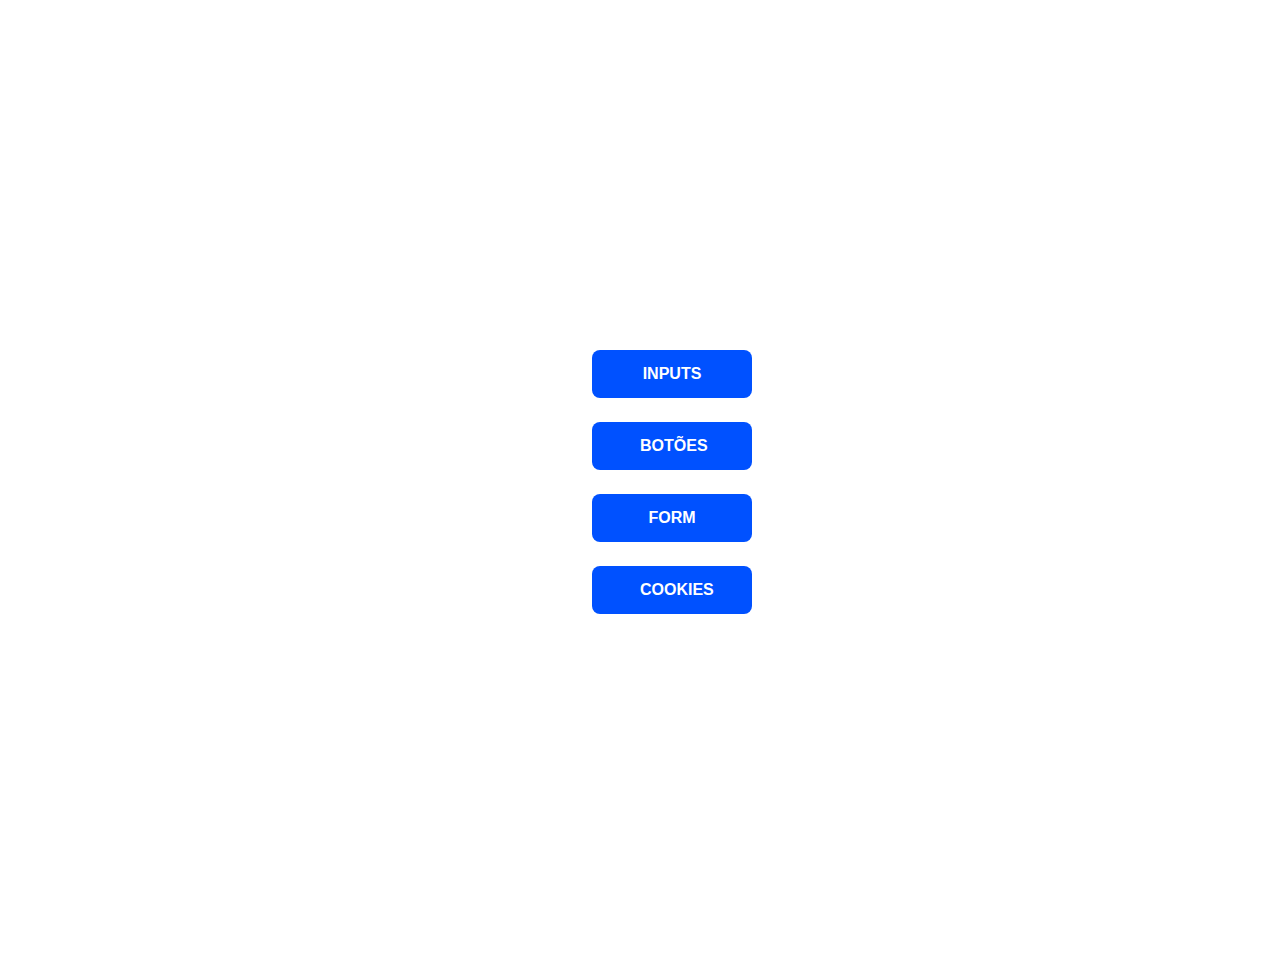
<file: src/index.html>
<!DOCTYPE html>
<html lang="en">
<head>
    <meta charset="UTF-8">
    <meta http-equiv="X-UA-Compatible" content="IE=edge">
    <meta name="viewport" content="width=device-width, initial-scale=1.0">

    <link rel="stylesheet" href="./styles.css">

    <title>JS DOM</title>
</head>
<body>
    <main class="column gap-24 center container">
        <button>
            <a href="./inputs" class="color-white">Inputs</a>
        </button>
    
        <button>
            <a href="./buttons" class="color-white">Botões</a>
        </button>

        <button>
            <a href="./form" class="color-white">Form</a>
        </button>

        <button>
            <a href="./cookies" class="color-white">Cookies</a>
        </button>
    </main>
</body>
</html>
</file>
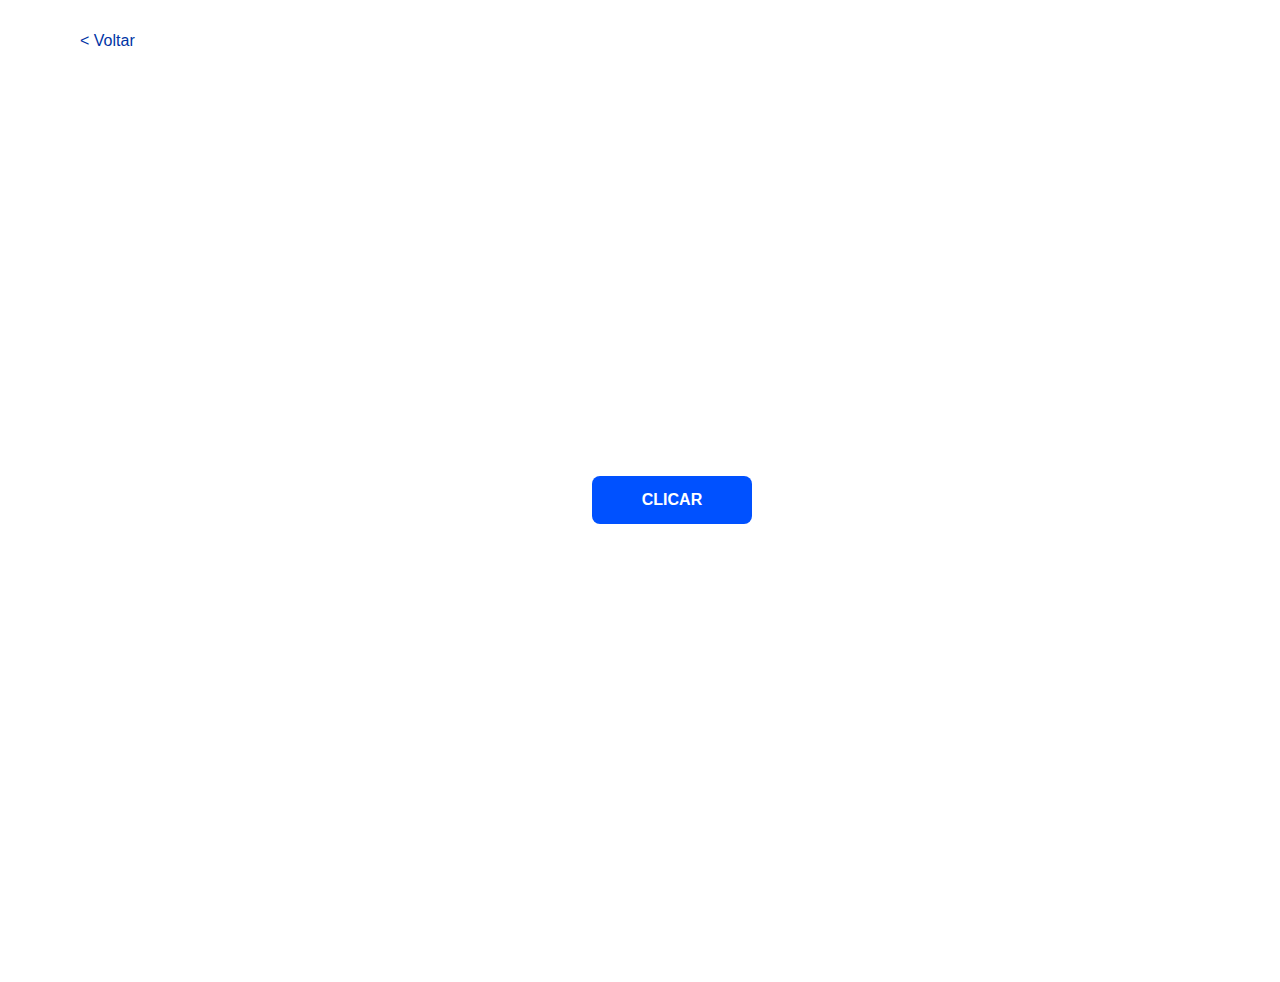
<file: src/buttons/index.html>
<!DOCTYPE html>
<html lang="pt-br">
<head>
    <meta charset="UTF-8">
    <meta http-equiv="X-UA-Compatible" content="IE=edge">
    <meta name="viewport" content="width=device-width, initial-scale=1.0">
    
    <link rel="stylesheet" href="../styles.css">
    
    <title>Button</title>
</head>
<body>
    <a href="../" class="color-blue">&lt Voltar</a>
    <main class="center">
        <button class="color-white">Clicar</button>
    </main>

    <script src="./index.js"></script>
</body>
</html>
</file>
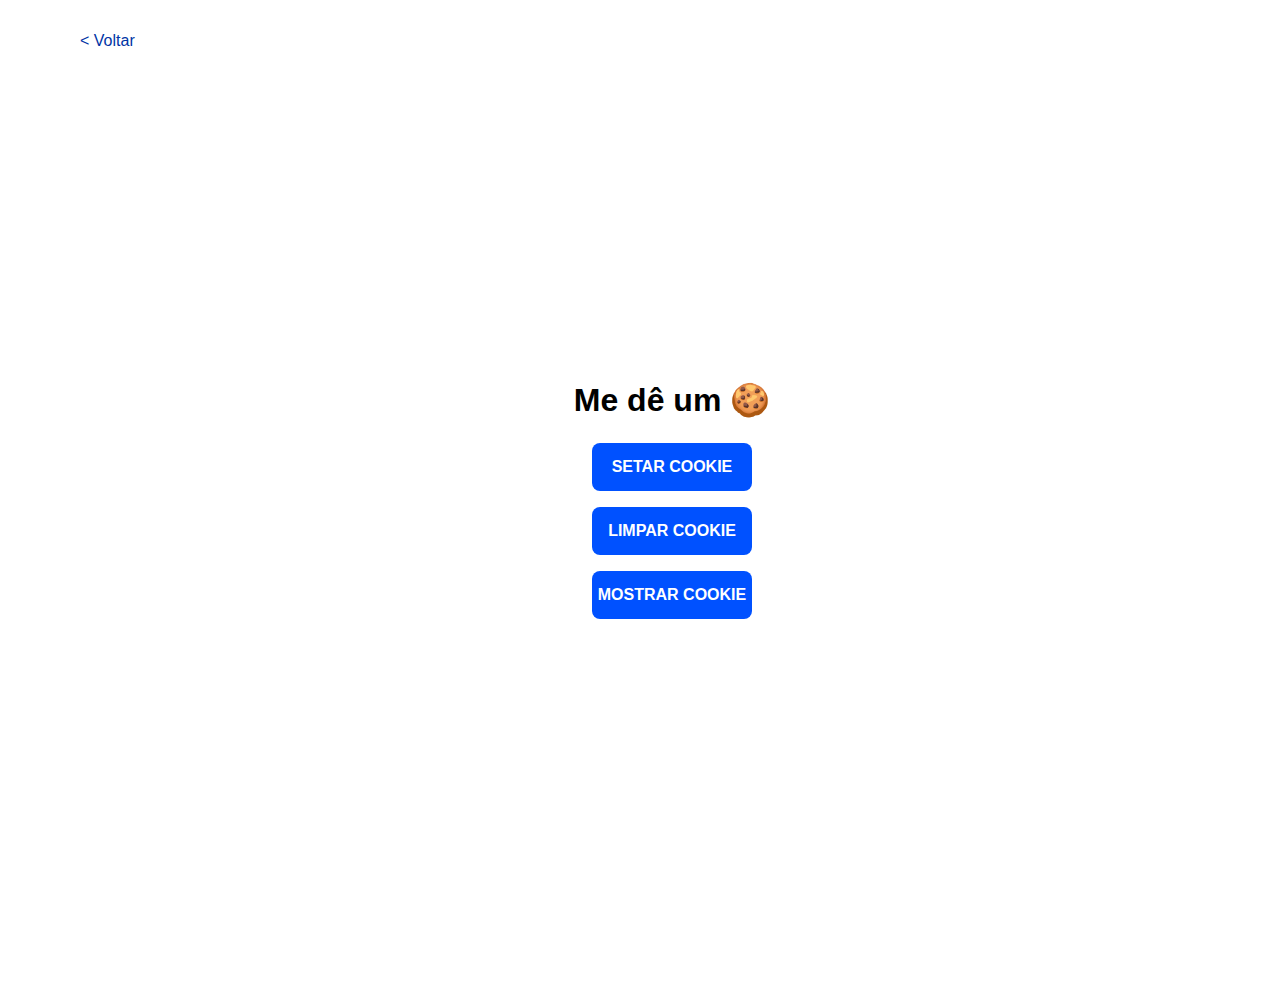
<file: src/cookies/index.html>
<!DOCTYPE html>
<html lang="pt-br">
<head>
    <meta charset="UTF-8">
    <meta http-equiv="X-UA-Compatible" content="IE=edge">
    <meta name="viewport" content="width=device-width, initial-scale=1.0">

    <link rel="stylesheet" href="../styles.css">

    <title>Cookies</title>
</head>
<body>
    <a href="../" class="color-blue">&lt Voltar</a>
    <main class="center column gap-24">
        <h1>Me dê um 🍪</h1>
        <section class="column gap-16">
            <button type="submit" class="color-white" onclick="setCookie()">Setar Cookie</button>
            <button type="submit" class="color-white" onclick="deleteCookie()">Limpar Cookie</button>
            <button type="submit" class="color-white" onclick="showCookie()">Mostrar Cookie</button>
        </section>
    </main>

    <script src="index.js"></script>
</body>
</html>
</file>
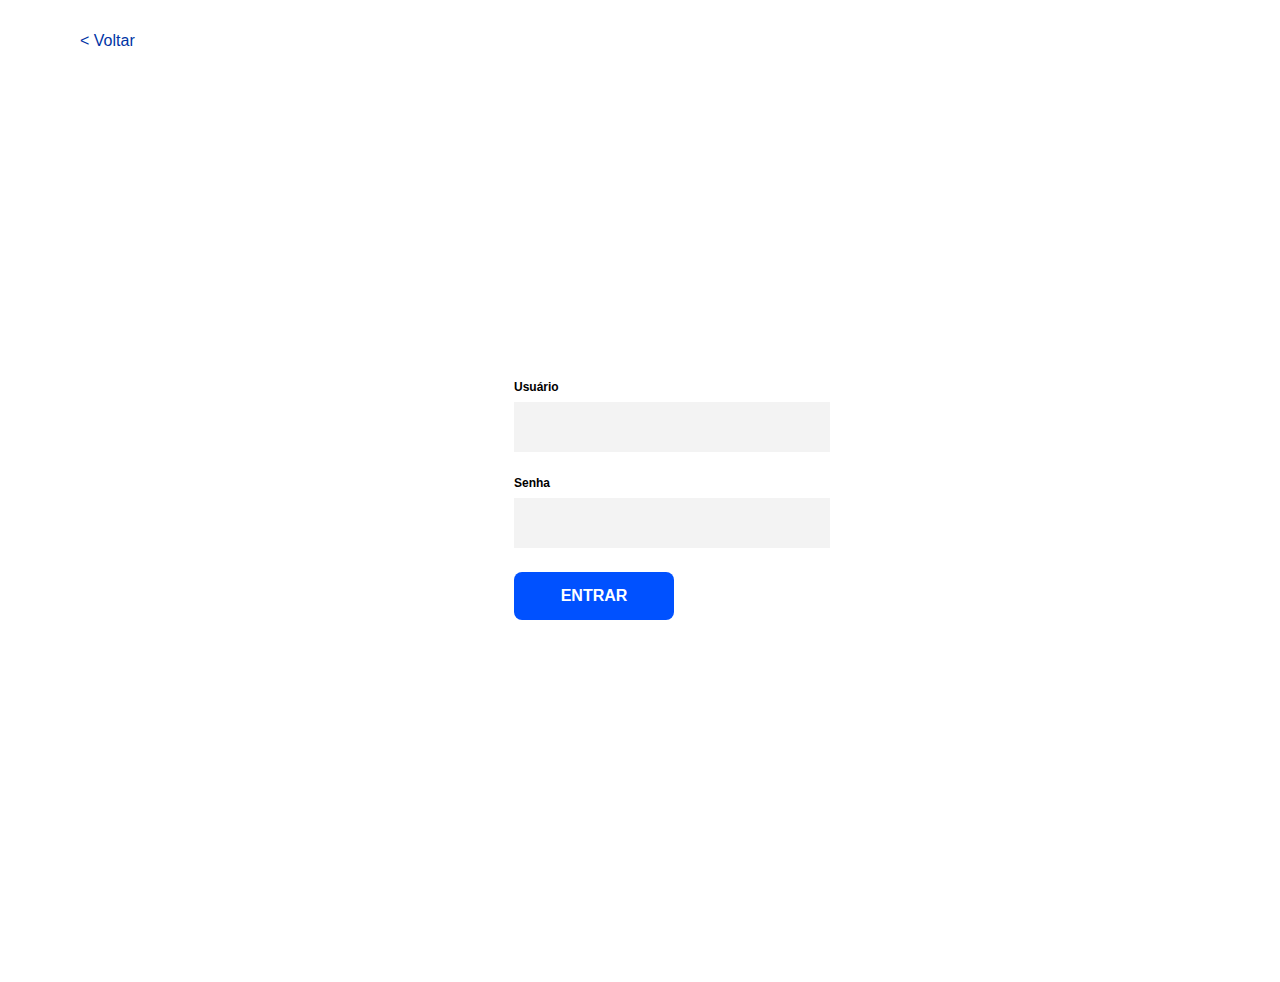
<file: src/form/index.html>
<!DOCTYPE html>
<html lang="pt-br">
<head>
    <meta charset="UTF-8">
    <meta http-equiv="X-UA-Compatible" content="IE=edge">
    <meta name="viewport" content="width=device-width, initial-scale=1.0">

    <link rel="stylesheet" href="../styles.css">

    <title>Form</title>
</head>
<body>
    <a href="../" class="color-blue">&lt Voltar</a>
    <main class="center">
        <form class="column gap-16" name="user-form" id="form">
            <section class="column gap-8">
                <label for="text-input">Usuário</label>
                <input type="text" id="user-input" name="user">
                <p class="error-message" id="user-error-message"></p>
            </section>
            <section class="column gap-8">
                <label for="text-input">Senha</label>
                <input type="password" id="password-input" name="password">
                <p class="error-message" id="password-error-message"></p>
            </section>
            <button type="submit" class="color-white">Entrar</button>
        </form>
    </main>

    <script src="index.js"></script>
</body>
</html>
</file>
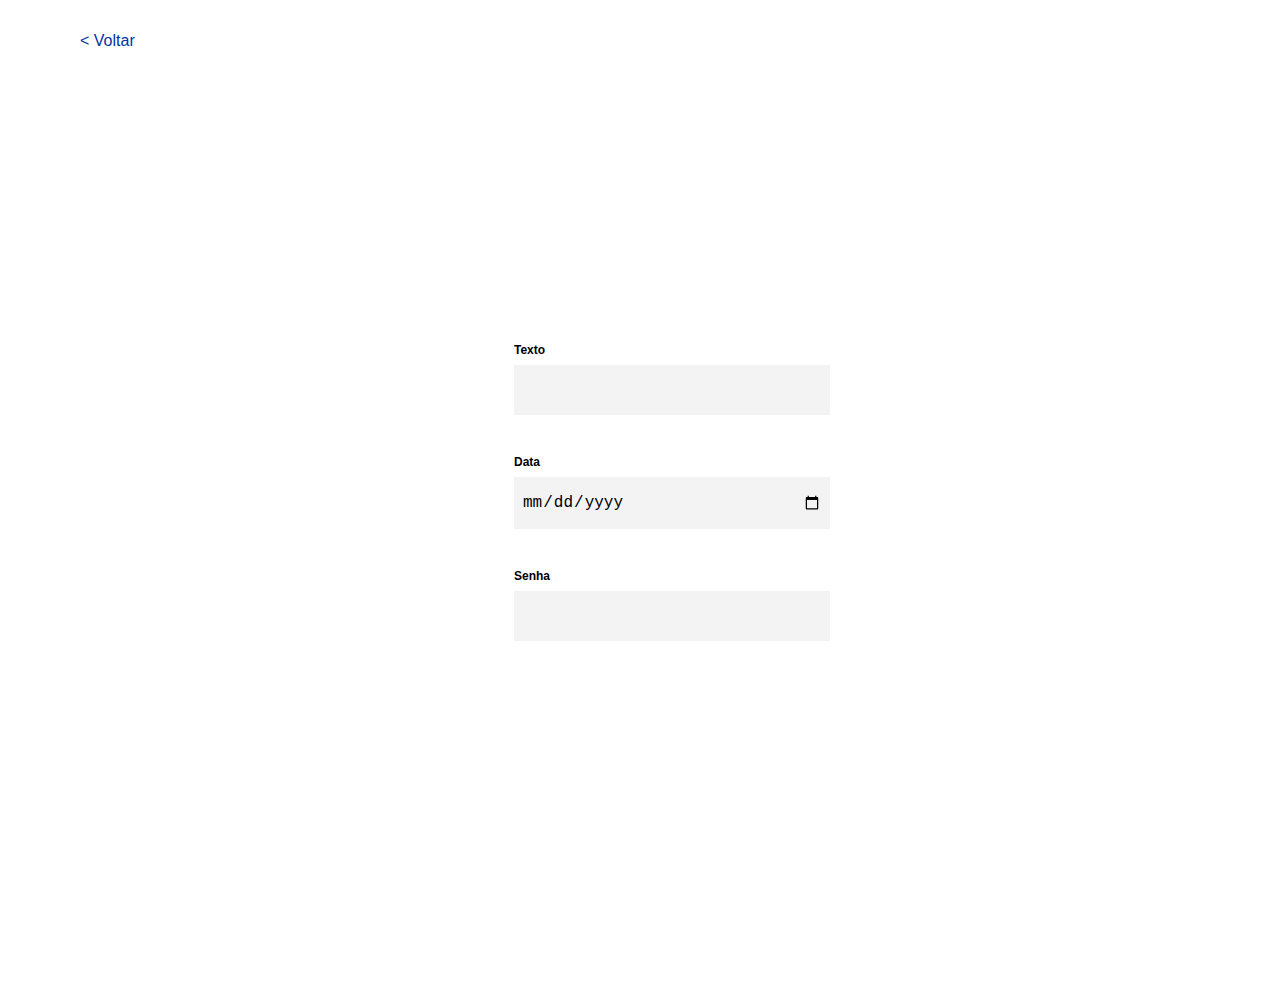
<file: src/inputs/index.html>
<!DOCTYPE html>
<html lang="pt-br">
<head>
    <meta charset="UTF-8">
    <meta http-equiv="X-UA-Compatible" content="IE=edge">
    <meta name="viewport" content="width=device-width, initial-scale=1.0">
    
    <link rel="stylesheet" href="../styles.css">

    <title>Input</title>
</head>
<body>
    <a href="../" class="color-blue">&lt Voltar</a>
    <main class="column gap-24 center">
        <section class="column gap-16" >
            <section class="column gap-8">
                <label for="text-input">Texto</label>
                <input type="text" id="text-input">
            </section>
            <p id="1"></p>
        </section>
        <section class="column gap-16">
            <section class="column gap-8">
                <label for="date-input">Data</label>
                <input type="date" id="date-input">
            </section>
            <p id="2"></p>
        </section>
        <section class="column gap-16">
            <section class="column gap-8">
                <label for="password-input">Senha</label>
                <input type="password" id="password-input">
            </section>
            <p id="3"></p>
        </section>
    </main>
    
    <script src="./index.js"></script>
</body>
</html>
</file>
<file: src/styles.css>
:root{
    --font-sizze-sm: 0.75rem;
    --font-size-md: 1rem;

    --color-primary-100: #0034a5;
    --color-primary-50: #0051ff;
    --color-primary-10: #bdd2ff;
  
    --color-neutral-70: #a4a4a4;
    --color-neutral-50: #f3f3f3;

    --color-error-100: #db0f0f;
}

* {
    padding: 0;
    margin: 0;
    outline: none;
    overflow: hidden;
}

a {
    text-decoration: none;

    padding: 1rem 3rem;
}

body {
    width: 100vw;
    height: 100vh;

    font-family: Arial, Helvetica, sans-serif;

    padding: 2rem;
}

button {
    display: flex;
    align-items: center;
    justify-content: center;

    font-size: var(--font-size-md);

    width: 10rem;
    height: 3rem;

    border: none;
    border-radius: 0.5rem;
    background: var(--color-primary-50);

    color: white;

    cursor: pointer;

    font-weight: bold;
    text-transform: uppercase   ;

    transition: all 100ms ease-in-out;
}

button:hover{
    opacity: 0.9;
}

button:active {
    background-color: var(--color-primary-100);
    color: white
}

input {
    font-size: var(--font-size-md);
    padding: 1rem 0.5rem;

    width: 300px;

    border: none;
    background-color: var(--color-neutral-50);

    transition: all 100ms ease-in-out;
}

input:hover {
    opacity: 0.5;
}

input:active, input:focus{
    border: 1px solid var(--color-neutral-70);
}

label {
    font-size: var(--font-sizze-sm);
    font-weight: bold;
}

.center {
    display: flex;
    align-items: center;
    justify-content: center;

    width: 100vw;
    height: 100vh;
}

.column {
    display: flex;
    flex-direction: column;
}

.gap-8 {
    gap: 0.5rem;
}

.gap-16 {
    gap: 1rem;
}

.gap-24 {
    gap: 1.5rem;
}

.error-message {
    color: var(--color-error-100);
}

.error-input {
    outline: 1px solid var(--color-error-100);
}

.color-blue {
    color: var(--color-primary-100);
}

.color-white {
    color: white;
}
</file>
